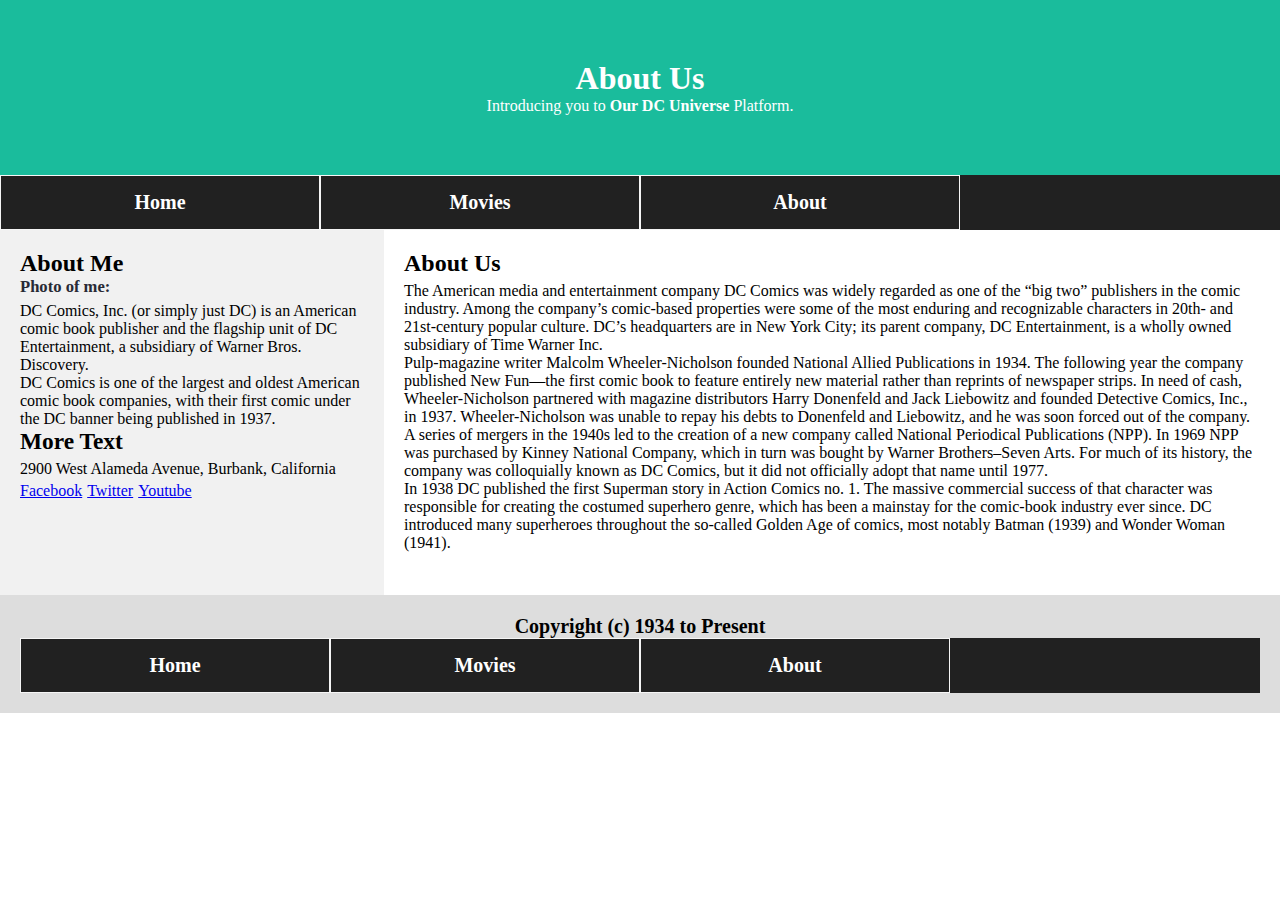
<file: about.html>
<!DOCTYPE html>
<html>
<head>
<title>About Page</title>
<meta charset="UTF-8">
<meta name="viewport" content="width=device-width, initial-scale=1">
<link rel="stylesheet" href="styles/style.css" />

</head>
<body>

<!-- Header -->
<div class="header">
  <h1>About Us</h1>
  <p>Introducing you to <b>Our DC Universe</b> Platform.</p>
</div>

<!-- Navigation Bar -->
<div id="menu1" >
	<div><a href="index.html">Home</a></div>
	<div><a href="Movies.html">Movies</a></div>
	<div><a href="about.html">About</a></div>
</div>

<!-- The flexible grid (content) -->
<div class="row">
  <div class="side">
    <h2>About Me</h2>
    <h5>Photo of me:</h5>
	<p  class="mainp">
		DC Comics, Inc. (or simply just DC) is an American comic book publisher and the
		flagship unit of DC Entertainment, a subsidiary of Warner Bros. Discovery.
		<br>
		DC Comics is one of the largest and oldest American comic book companies, with
		their first comic under the DC banner being published in 1937.
		</p>

    <h3>More Text</h3>
	<p class="mainp">
		2900 West Alameda Avenue, Burbank, California
	</p>

	<a href="https://www.facebook.com/dc" class="mainp"> Facebook</a>
	<a href="https://twitter.com/dccomics" class="mainp"> Twitter</a>
	<a href="https://www.youtube.com/user/DCEntertainmentTV" class="mainp"> Youtube</a>
	
  </div>


  <div class="main">
    <h2>About Us</h2>

	<p class="mainp">

		The American media and entertainment company DC Comics was widely regarded as one of the “big two” publishers in the comic industry. Among the company’s comic-based properties were some of the most enduring and recognizable characters in 20th- and 21st-century popular culture. DC’s headquarters are in New York City; its parent company, DC Entertainment, is a wholly owned subsidiary of Time Warner Inc.

		<br>
		Pulp-magazine writer Malcolm Wheeler-Nicholson founded National Allied Publications in 1934. The following year the company published New Fun—the first comic book to feature entirely new material rather than reprints of newspaper strips. In need of cash, Wheeler-Nicholson partnered with magazine distributors Harry Donenfeld and Jack Liebowitz and founded Detective Comics, Inc., in 1937. Wheeler-Nicholson was unable to repay his debts to Donenfeld and Liebowitz, and he was soon forced out of the company. A series of mergers in the 1940s led to the creation of a new company called National Periodical Publications (NPP). In 1969 NPP was purchased by Kinney National Company, which in turn was bought by Warner Brothers–Seven Arts. For much of its history, the company was colloquially known as DC Comics, but it did not officially adopt that name until 1977.
		
		<br>
		In 1938 DC published the first Superman story in Action Comics no. 1. The massive commercial success of that character was responsible for creating the costumed superhero genre, which has been a mainstay for the comic-book industry ever since. DC introduced many superheroes throughout the so-called Golden Age of comics, most notably Batman (1939) and Wonder Woman (1941).
	</p>


    <br>
   
  </div>
</div>

<!-- Footer -->
<div class="footer">
  <!-- <h2>Footer</h2> -->
  <p>Copyright (c) 1934 to Present</p>
  <nav id="menu2">
	<div><a href="index.html">Home</a></div>
	<div><a href="Movies.html">Movies</a></div>
	<div><a href="about.html">About</a></div>
</div>

</body>
</html>
</file>
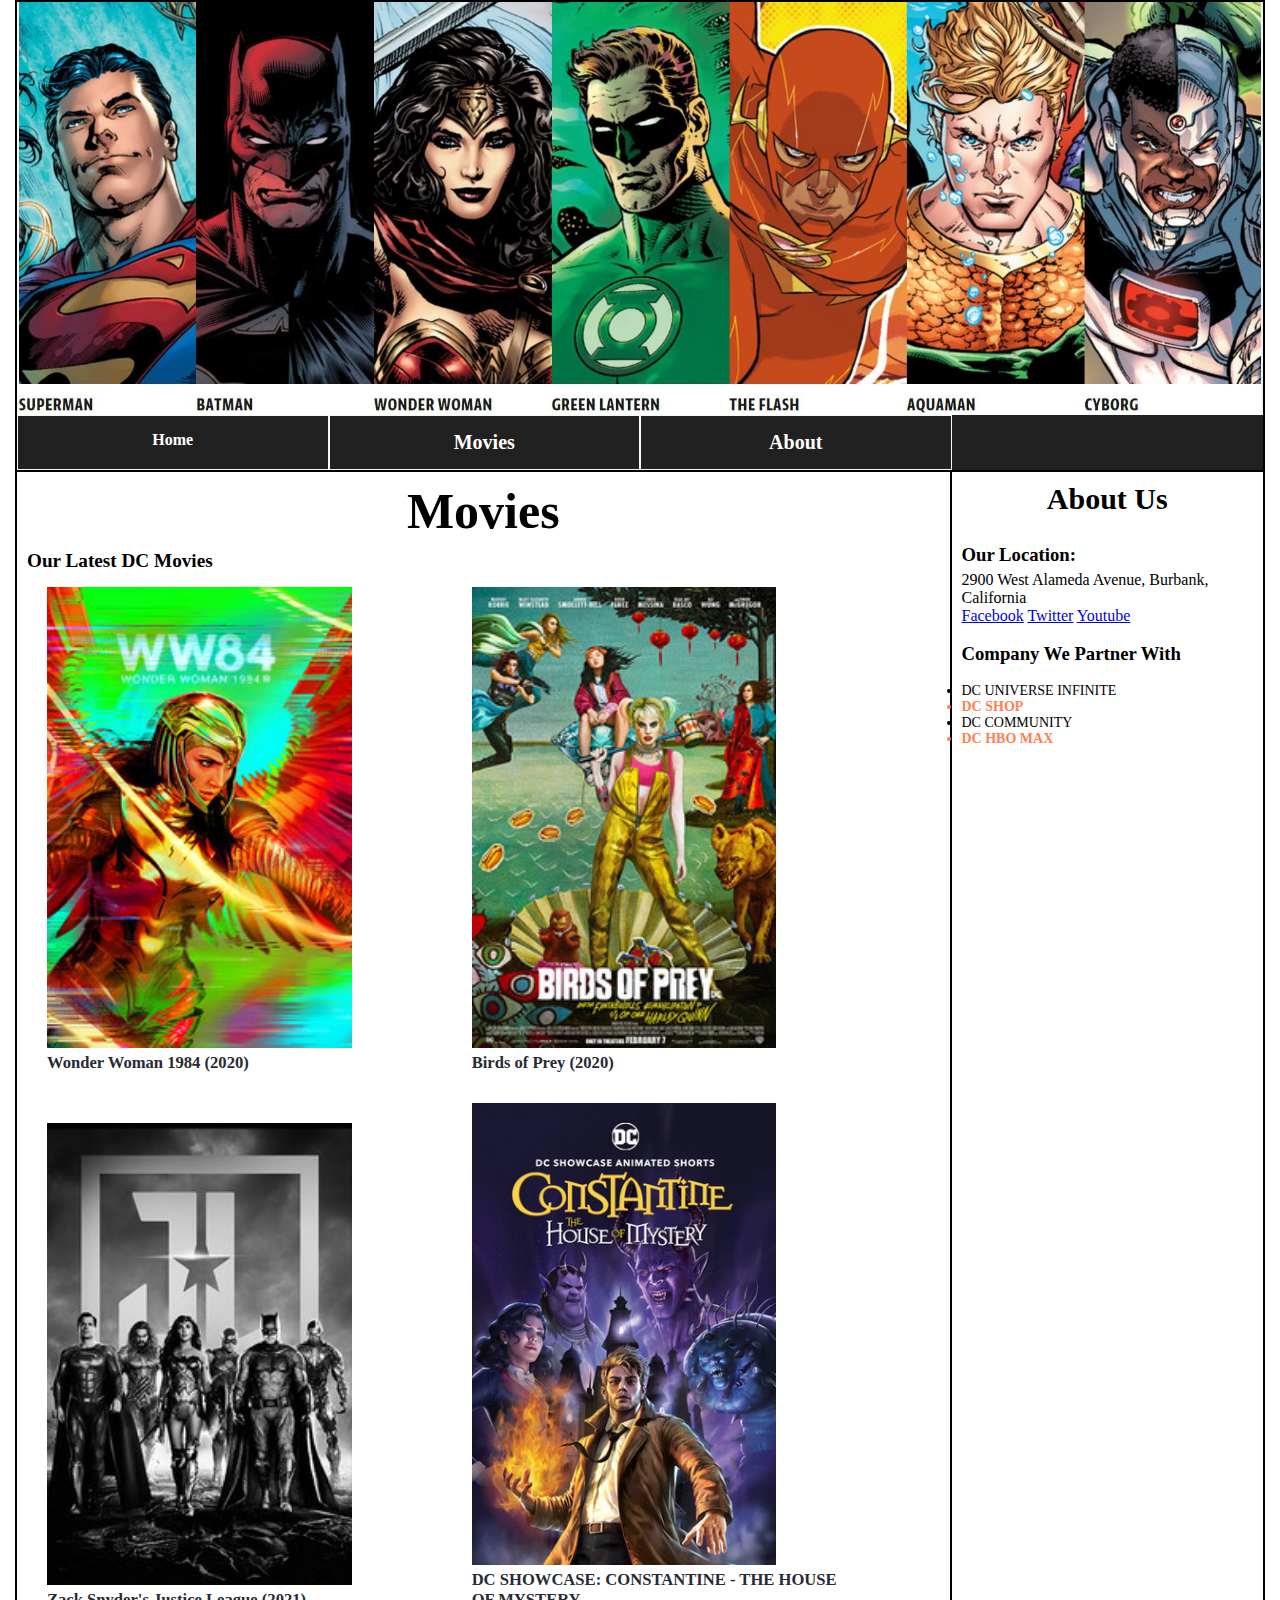
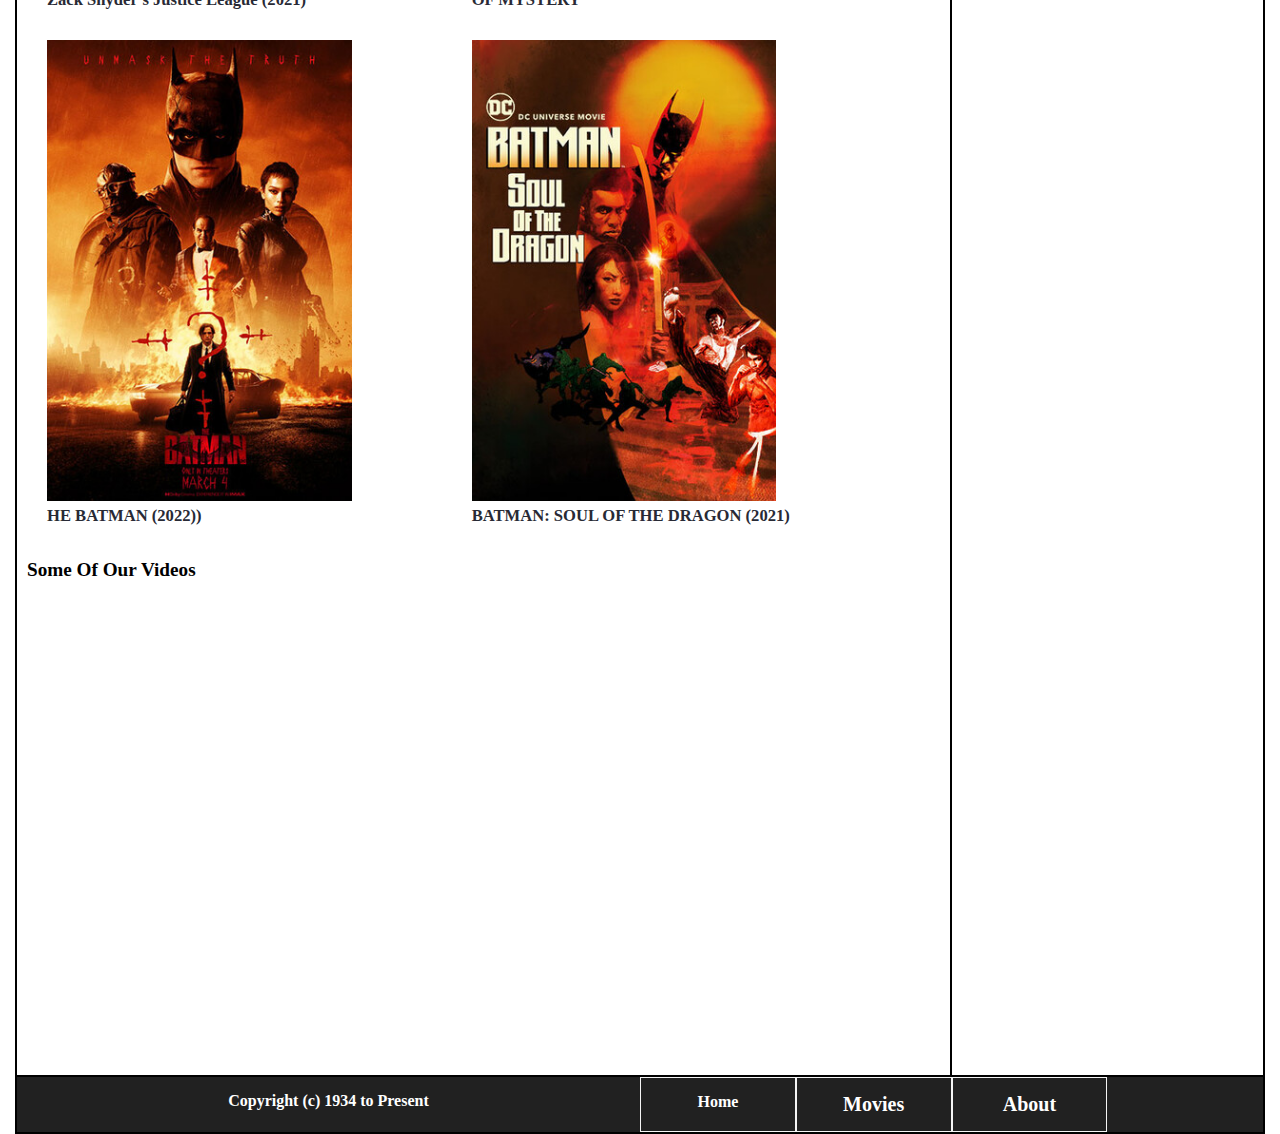
<file: Movies.html>
<!DOCTYPE html>
<html lang="">
<head>
	<meta charset="utf-8">
	<meta name="viewport" content="width=device-width, initial-scale=1.0">
	<title>Movies</title>
	<link rel="stylesheet" href="styles/style.css">
	<link rel="stylesheet" href="styles/formatting.css">
</head>

<body>
	<div class="wrapper">
		<header>
			<img src="img/DCMain.JPG" />
		</header>
		<nav id="menu1">
			<div><a href="index.html">Home</a></div>
			<div><a href="Movies.html">Movies</a></div>
			<div><a href="about.html">About</a></div>
		</nav>
		<article>
			<h1>	Movies</h1>

			 <!-- features section -->
			 <div class="site-section">
				<div class="site-section-inside">
		
					<div class="section-header">
						<h2> Our Latest DC Movies</h2>
					</div>
		
					<div class="feature-box2">
						<img src="img/movie1.jpg" alt="Movie1" class="imagesettLar">
						<h5>Wonder Woman 1984 (2020)</h5>
		
					</div>

					<div class="feature-box2">
						<img src="img/movie2.jpg" alt="Movie2 " class="imagesettLar">
						<h5>Birds of Prey (2020)</h5>            
					</div>
		
					<div class="feature-box2">
						<img src="img/movie3.jpg" alt="Movie 3" class="imagesettLar">
						<h5>Zack Snyder's Justice League (2021)</h5>
					</div>
		
		
					<div class="feature-box2">
						<img src="img/movie4.jpg" alt="Movie4" class="imagesettLar">
						<h5>DC SHOWCASE: CONSTANTINE - THE HOUSE OF MYSTERY</h5>
		
					</div>
		
					<div class="feature-box2">
						<img src="img/movie5.jpg" alt="Movie5" class="imagesettLar">
						<h5>HE BATMAN (2022))</h5>            
					</div>
		
					<div class="feature-box2">
						<img src="img/movie6.jpg" alt="Movie6" class="imagesettLar">
						<h5>BATMAN: SOUL OF THE DRAGON (2021)</h5>
					</div>
		

				</div>
			</div>
			<br>

			<div class="site-section-inside">
				<h2 class="hero-title"> Some Of Our Videos</h2>
	
				<div class="feature-box" style="margin-left: 10%;margin-left: 10%;">
	
	
				<iframe width="700" height="450" src="https://www.youtube.com/embed/aAVbOji5Q7A" 
				title="YouTube video player" frameborder="0" allow="accelerometer; autoplay; 
				clipboard-write; encrypted-media; gyroscope; picture-in-picture" allowfullscreen>
			</iframe>
			</div>
			</div>

		</article>
		<aside>
			<h2>About Us</h2>
            <div>

				<br>
                <h3> Our Location:</h3>
                <p>
                    2900 West Alameda Avenue, Burbank, California
                </p>

                <a href="https://www.facebook.com/dc"> Facebook</a>
                <a href="https://twitter.com/dccomics"> Twitter</a>
                <a href="https://www.youtube.com/user/DCEntertainmentTV"> Youtube</a>
            </div>
			<br>

			<div>
				<h3> Company We Partner With</h3> <br>
                <ul style="font-size: 14px;">
                    <li>DC UNIVERSE INFINITE</li>
                    <li>DC SHOP</li>
                    <li>DC COMMUNITY</li>
                    <li>DC HBO MAX</li>
                  </ul> 
			</div>

		</aside>
		<footer>
			<p>Copyright (c) 1934 to Present</p>
			<nav id="menu2">
				<div><a href="index.html">Home</a></div>
				<div><a href="Movies.html">Movies</a></div>
				<div><a href="about.html">About</a></div>
			</nav>
		</footer>
	</div>						
</body>
</html>
</file>
<file: styles/style.css>
/* Universal Selector */
* {
	font-family: Verdana;
	margin: 0;
	padding: 0;
	box-sizing: border-box;
}

* {
  box-sizing: border-box;
}

/* Type Selector */
/* html {
	;
} */

footer {
	display: grid;
	grid-template-columns: auto;
	grid-auto-rows: auto;
	background-color: #212121;
	border-top: 2px solid black;
	padding-right: 0;
	grid-area: footer;
}


/* Class Selector */

.wrapper {
	display: grid;
	grid-template-columns: repeat(4,1fr);
	grid-auto-rows: minmax(50px,auto);
	grid-template-areas: 
		"header header header header"
		"header header header header"
		"nav nav nav nav"
		"article article article article"
		"article article article article"
		"aside aside aside aside"
		"aside aside aside aside"
		"footer footer footer footer";
	width: 100%;
	max-width: 960px;
	margin: 0 auto;
	border: 2px solid black;
}

.testimonial-box   {
    display: inline-block;
    width: 30%;
    padding: 20px 30px;
  }

  /* Header/logo Title */
.header {
	padding: 60px;
	text-align: center;
	background: #1abc9c;
	color: white;
  }


  /* ID Selector */

#menu1 {
	display: grid;
	width: 100%;
	grid-template-columns: auto;
	background-color: #212121;
	grid-area: nav;
}

#menu1 div, #menu2 div {
	border: 1px solid #F5F5F5;
	padding: 0;
	margin: 0;
}

#backColor{
    background-color: #E7E9EB;
}


/* Group Selector (ex: h1, p, a {/*styles here*/ 

article {
		border-right: 2px solid black;
		border-top: 2px solid black;
		padding: 10px;
		grid-area: article;
}

header {
	grid-area: header;
}

h2{
	font-size: larger;
}


/* Child Selector */
header img {
	display: block;
	max-width: 100%;
	height: auto;
}

aside h2 {
	font-size: 30px;
	margin-bottom: 10px;
	text-align: center;
}

aside p {
	font-family: Georgia;
	font-size: 16px;
}














#menu1 div a, #menu2 div a {
	display: block;
	text-decoration: none;
	color: white;
	text-align: center;
	padding: 15px;
	font-weight: bold;
	height: 100%;
}

#menu1 div a:hover, #menu2 div a:hover {
	background-color: #757575;
}



article p {
	font-family: Georgia;
	font-size: 20px;
}

article h1 {
	font-size: 50px;
	margin-bottom: 10px;
	text-align: center;
}

aside {
	border-top: 2px solid black;
	padding: 10px;
	grid-area: aside;
}





footer p {
	width: 100%;
	padding: 15px;
	font-weight: bold;
	color: white;
	margin: 0 aut0;
	text-align: center;
}
	
#menu2 {
	display: grid;
	width: 100%;
	margin: 0 aut0;
	grid-template-columns: auto;
	background-color: #212121;
}

footer div a {
	border-top: none;
	border-bottom: none;
}

footer #menu2 div a:last-child {
	border-right: none;
}



@media only screen and (min-width:760px) {
	.wrapper {
		display: grid;
		grid-template-columns: repeat(4,1fr);
		grid-auto-rows: minmax(50px,auto);
		grid-template-areas: 
			"header header header header"
			"header header header header"
			"nav nav nav nav"
			"article article article aside"
			"article article article aside"
			"article article article aside"
			"article article article aside"
			"footer footer footer footer";
		width: 100%;
		max-width: 1250px;
		margin: 0 auto;
		border: 2px solid black;
	}
	
	#menu1 {
		display: grid;
		grid-template-columns: repeat(4,1fr);
		background-color: #212121;
		grid-area: nav;
	}
	
	footer {
		display: grid;
		grid-template-columns: repeat(2,1fr);
		grid-auto-rows: auto;
		justify-content: space-between;
		background-color: #212121;
		border-top: 2px solid black;
		padding-right: 0;
		grid-area: footer;
	}
	
	#menu2 {
		display: grid;
		grid-template-columns: repeat(4,1fr);
		background-color: #212121;
	}
}


/* General Sibling Combinator  */

h1 ~ p {
	font-weight: 500;
  }

h3 ~ p {
	font-weight: 500;
	margin-top: 5px;
}

/* Adjacent Sibling Combinator (+) */
h5 + p {
    font-weight: bolder;
    color: #000000;
  }

  div + div{
    font-weight: 900;
    font-size: 20px;

  }


/* Pseudo Class Selector */

ul li:nth-of-type(2n){
    color: coral;
    /* color: #000000; */
    font-weight:800;
  }

  div h5:nth-of-type(1n){
    
    color: rgb(40,42,53);
    font-weight:800;
  }






  /* Column container */
.row {  
	display: flex;
	flex-wrap: wrap;
  }
  
  /* Create two unequal columns that sits next to each other */
  /* Sidebar/left column */
  .side {
	flex: 30%;
	background-color: #f1f1f1;
	padding: 20px;
  }
  
  /* Main column */
  .main {
	flex: 70%;
	background-color: white;
	padding: 20px;
  }
  
  /* Fake image, just for this example */
  .fakeimg {
	background-color: #aaa;
	width: 100%;
	padding: 20px;
	background-image: url("/img/dclogo.png");
	background-repeat: no-repeat;
	background-size: auto; 
  }
  
  /* Footer */
  .footer {
	padding: 20px;
	text-align: center;
	background: #ddd;
  }
  
  /* Responsive layout - when the screen is less than 700px wide, make the two columns stack on top of each other instead of next to each other */
  @media screen and (max-width: 700px) {
	.row, .navbar {   
	  flex-direction: column;
	}
  }

  .mainp{
	  font-size: medium;
	  margin-top: 5px;
	  font-weight: 500;
  }
</file>
<file: styles/formatting.css>
/* feature boxes */
.feature-box   {
    display: inline-block;
    padding: 10px 15px;
    margin: 5px;
    width: 30%;
  }

  .fe28per{
    width:20%;

  }

  .imagesett{
      width: 200px;
      height: 200px;
  }

  .testimonial-box   {
    display: inline-block;
    width: 30%;
    padding: 20px 30px;
  }
  .testimonial-content   {
    background: #FFF;
    padding: 15px;
    border-radius: 4px;
    margin-bottom: 15px;
  }


  /* Large Feature */
  .feature-box2   {
    display: inline-block;
    padding: 10px 15px;
    margin: 5px;
    width: 45%;
  }

  .imagesettLar{
    width: 80%;
    height: 80%;
}
</file>
